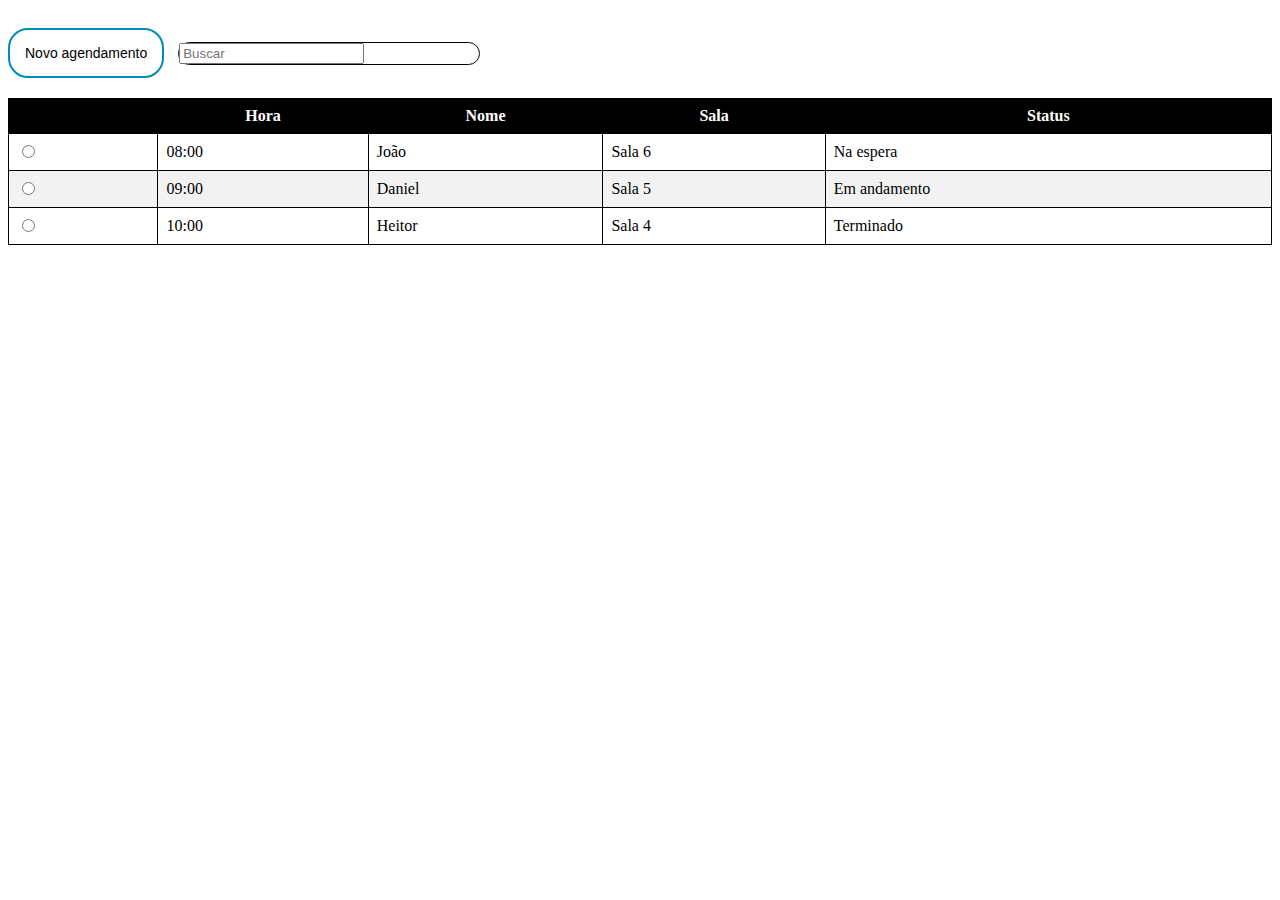
<file: tabelagenda.html>
<!DOCTYPE html>
<html lang="pt-br">

<head>
    <meta charset="UTF-8">
    <meta http-equiv="X-UA-Compatible" content="IE=edge">
    <meta name="viewport" content="width=device-width, initial-scale=1.0">
    <title>Agenda</title>
</head>

<body>
    <button class="buttonadc">Novo agendamento</button>

    <div id="divBusca">
        <input type="text" placeholder="Buscar">
    </div>

    <div id="tabelagenda">
        <table>
            <thead>
                <tr>
                    <th></th>
                    <th>Hora</th>
                    <th>Nome</th>
                    <th>Sala</th>
                    <th>Status</th>
                </tr>
            </thead>
            <tbody>
                <tr>
                    <td><input type="radio"></td>
                    <td>08:00</td>
                    <td>João</td>
                    <td>Sala 6</td>
                    <td>Na espera </td>
                </tr>
                <tr>
                    <td><input type="radio"></td>
                    <td>09:00</td>
                    <td>Daniel</td>
                    <td>Sala 5</td>
                    <td>Em andamento</td>
                </tr>
                <tr>
                    <td><input type="radio"></td>
                    <td>10:00</td>
                    <td>Heitor</td>
                    <td>Sala 4</td>
                    <td>Terminado</td>
                </tr>
            </tbody>
        </table>
    </div>


</body>

<style>
    .buttonadc {
        border: none;
        color: white;
        padding: 15px 15px;
        text-align: center;
        text-decoration: none;
        display: inline-block;
        font-size: 14px;
        margin: 20px 0 20px;
        transition-duration: 0.5s;
        cursor: pointer;
    }

    .buttonadc {
        background-color: white;
        color: black;
        border: 2px solid #008CBA;
        padding-left: 15px;
        border-radius: 20px;
    }

    .buttonadc:hover {
        background-color: #008CBA;
        color: white;
    }

    #divBusca {
        margin-left: 10px;
        border: solid 1px;
        border-radius: 15px;
        width: 300px;
        display: inline-flex;
        text-decoration: none;
    }
    
    table {
        border-collapse: collapse;
        width: 100%;
    }

    table td,
    table th {
        border: 1px solid black;
        padding: 8px;
    }

    table th {
        background-color: black;
        color: white;
    }

    table tr:nth-child(even) {
        background-color: #f2f2f2;
    }
</style>

</html>
</file>
